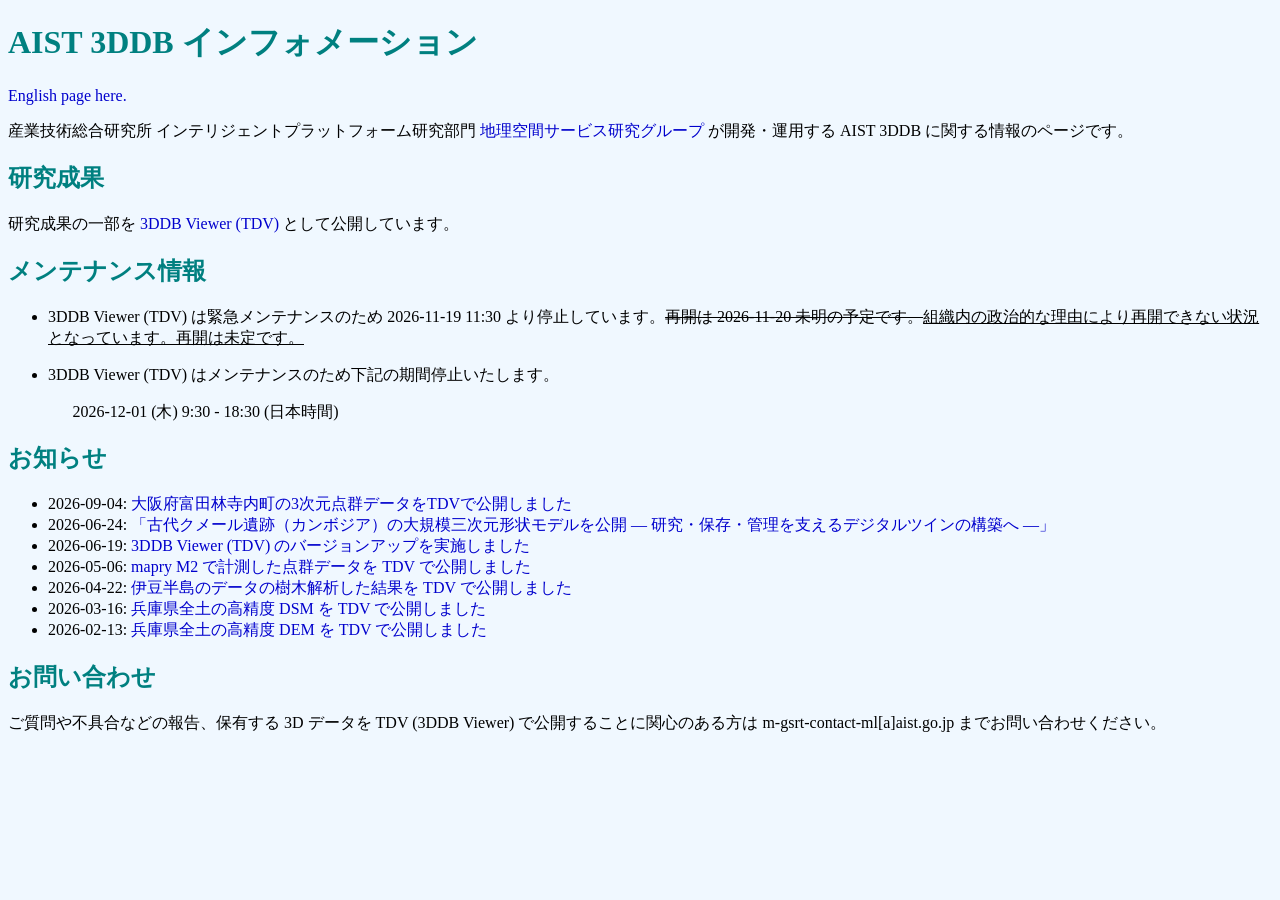
<file: docs/index.html>
<!DOCTYPE html>
<html lang="ja">
<head>
  <meta charset="UTF-8">
  <meta name="viewport" content="width=device-width, initial-scale=1.0">
  <title>AIST 3DDB Information</title>
  <meta name="description" content="Information about the AIST 3DDB is provided here.">
  <link rel="canonical" href="https://https://aistairc.github.io/aist3ddb-info/">
  <link rel="stylesheet" href="./index.css">
</head>
<body>
<h1 id="title" class="heading">AIST 3DDB インフォメーション</h1>

<p id="guide"><a href="./en/index.html">English page here.</a></p>

<p id="summary">産業技術総合研究所 インテリジェントプラットフォーム研究部門 <a href="https://www.ipri.aist.go.jp/gsvrg/index.html">地理空間サービス研究グループ</a> が開発・運用する AIST 3DDB に関する情報のページです。</p>

<h2 id="research-results" class="heading">研究成果</h2>

研究成果の一部を <a href="https://gsvrg.ipri.aist.go.jp/3ddb_demo/tdv/index.html">3DDB Viewer (TDV)</a> として公開しています。

<h2 id="mnt-info" class="heading">メンテナンス情報</h2>

<ul>
  <li><p id="mnt-desc">3DDB Viewer (TDV) は緊急メンテナンスのため 2026-11-19 11:30 より停止しています。<del>再開は 2026-11-20 未明の予定です。</del><ins>組織内の政治的な理由により再開できない状況となっています。再開は未定です。</ins></p></li>
  <li>
   <p id="mnt-desc">3DDB Viewer (TDV) はメンテナンスのため下記の期間停止いたします。
   </p><p id="mnt-period">2026-12-01 (木) 9:30 - 18:30 (日本時間)</p>
  </li>
</ul>

<h2 id="news" class="heading">お知らせ</h2>

<ul>
  <li>2026-09-04: <a href="https://www.ipri.aist.go.jp/gsvrg/2026/09/tondabayashi-2026Sep04.html">大阪府富田林寺内町の3次元点群データをTDVで公開しました</a></li>
  <li>2026-06-24: <a href="https://www.ipri.aist.go.jp/gsvrg/2026/06/tdv-angkor-cambodia.html">「古代クメール遺跡（カンボジア）の大規模三次元形状モデルを公開 ― 研究・保存・管理を支えるデジタルツインの構築へ ―」</a></li>
  <li>2026-06-19: <a href="https://www.ipri.aist.go.jp/gsvrg/2026/06/202606-tdv-vup.html">3DDB Viewer (TDV) のバージョンアップを実施しました</a></li>
  <li>2026-05-06: <a href="https://www.ipri.aist.go.jp/gsvrg/2026/05/m2-tdv-2026may07.html">mapry M2 で計測した点群データを TDV で公開しました</a></li>
  <li>2026-04-22: <a href="https://www.ipri.aist.go.jp/gsvrg/2026/04/izu-tdv-2026apr22.html">伊豆半島のデータの樹木解析した結果を TDV で公開しました</a></li>
  <li>2026-03-16: <a href="https://www.ipri.aist.go.jp/gsvrg/2026/03/2026-hyogo-dsm.html">兵庫県全土の高精度 DSM を TDV で公開しました</a></li>
  <li>2026-02-13: <a href="https://www.ipri.aist.go.jp/gsvrg/2026/02/2026-hyogo-3dgeo.html">兵庫県全土の高精度 DEM を TDV で公開しました</a></li>
</ul>

<h2 id="contact" class="heading">お問い合わせ</h2>

<p>ご質問や不具合などの報告、保有する 3D データを TDV (3DDB Viewer) で公開することに関心のある方は m-gsrt-contact-ml[a]aist.go.jp までお問い合わせください。</p>
</body>
</html>
</file>
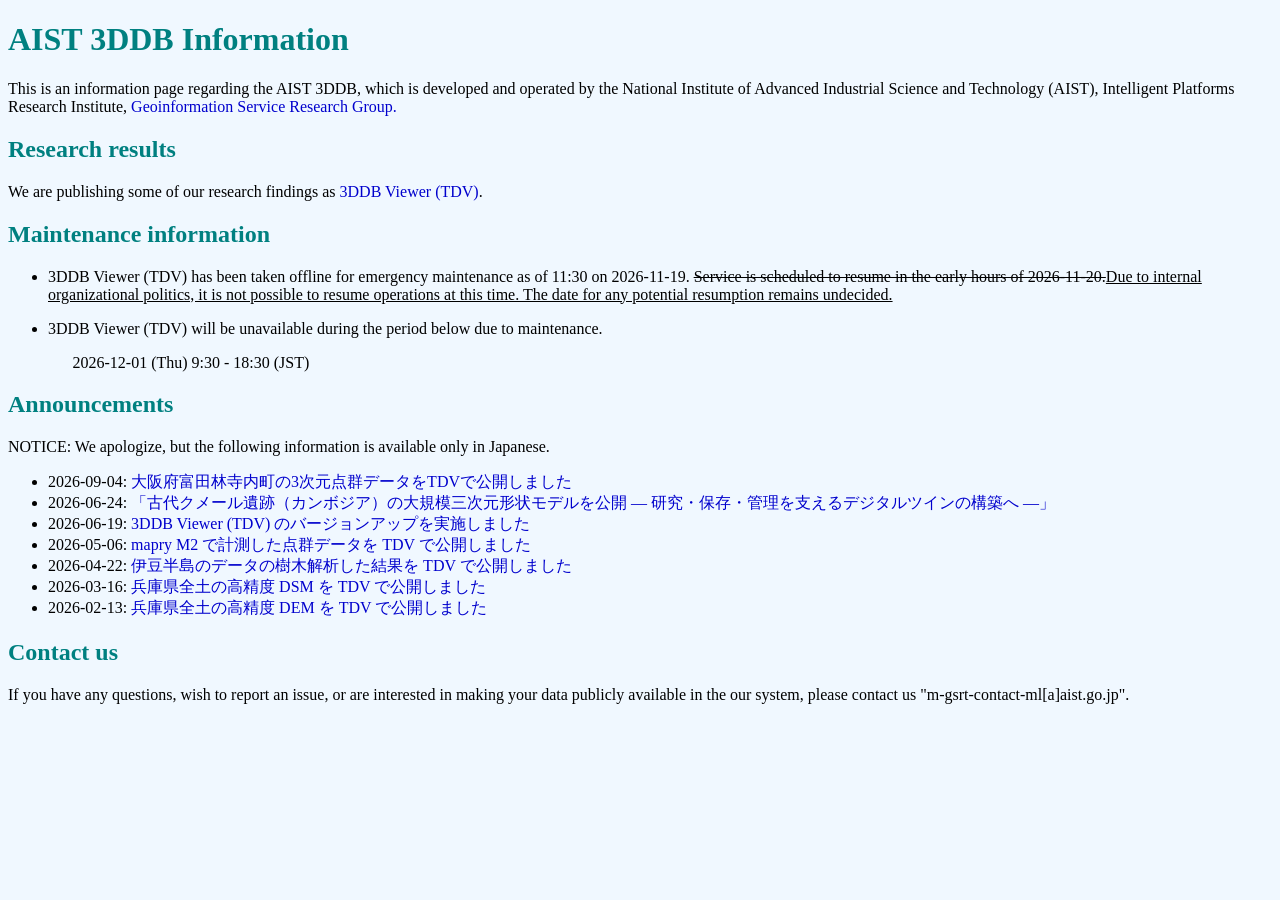
<file: docs/en/index.html>
<!DOCTYPE html>
<html lang="en">
<head>
  <meta charset="UTF-8">
  <meta name="viewport" content="width=device-width, initial-scale=1.0">
  <title>AIST 3DDB Information</title>
  <meta name="description" content="Information about the AIST 3DDB is provided here.">
  <link rel="canonical" href="https://https://aistairc.github.io/aist3ddb-info/">
  <link rel="stylesheet" href="../index.css">
</head>
<body>
<h1 id="title" class="heading">AIST 3DDB Information</h1>

<p id="summary">This is an information page regarding the AIST 3DDB, which is developed and operated by the National Institute of Advanced Industrial Science and Technology (AIST), Intelligent Platforms Research Institute, <a href="https://www.ipri.aist.go.jp/gsvrg/en/index.html">Geoinformation Service Research Group.</a></p>

<h2 id="research-results" class="heading">Research results</h2>
<p>We are publishing some of our research findings as <a href="https://gsvrg.ipri.aist.go.jp/3ddb_demo/tdv/index.html">3DDB Viewer (TDV)</a>.</p>

<h2 id="mnt-info" class="heading">Maintenance information</h2>

<ul>
  <li>
    <p id="mnt-info">3DDB Viewer (TDV) has been taken offline for emergency maintenance as of 11:30 on 2026-11-19. <del>Service is scheduled to resume in the early hours of 2026-11-20.</del><ins>Due to internal organizational politics, it is not possible to resume operations at this time. The date for any potential resumption remains undecided.</ins></p>
  </li>
  <li>
    <p id="mnt-info">3DDB Viewer (TDV) will be unavailable during the period below due to maintenance.</p>
    <p id="mnt-period">2026-12-01 (Thu) 9:30 - 18:30 (JST)</p>
  </li>
</ul>

<h2 id="news" class="heading">Announcements</h2>
<p>NOTICE: We apologize, but the following information is available only in Japanese.</p>
<ul>
  <li>2026-09-04: <a href="https://www.ipri.aist.go.jp/gsvrg/2026/09/tondabayashi-2026Sep04.html">大阪府富田林寺内町の3次元点群データをTDVで公開しました</a></li>
  <li>2026-06-24: <a href="https://www.ipri.aist.go.jp/gsvrg/2026/06/tdv-angkor-cambodia.html">「古代クメール遺跡（カンボジア）の大規模三次元形状モデルを公開 ― 研究・保存・管理を支えるデジタルツインの構築へ ―」</a></li>
  <li>2026-06-19: <a href="https://www.ipri.aist.go.jp/gsvrg/2026/06/202606-tdv-vup.html">3DDB Viewer (TDV) のバージョンアップを実施しました</a></li>
  <li>2026-05-06: <a href="https://www.ipri.aist.go.jp/gsvrg/2026/05/m2-tdv-2026may07.html">mapry M2 で計測した点群データを TDV で公開しました</a></li>
  <li>2026-04-22: <a href="https://www.ipri.aist.go.jp/gsvrg/2026/04/izu-tdv-2026apr22.html">伊豆半島のデータの樹木解析した結果を TDV で公開しました</a></li>
  <li>2026-03-16: <a href="https://www.ipri.aist.go.jp/gsvrg/2026/03/2026-hyogo-dsm.html">兵庫県全土の高精度 DSM を TDV で公開しました</a></li>
  <li>2026-02-13: <a href="https://www.ipri.aist.go.jp/gsvrg/2026/02/2026-hyogo-3dgeo.html">兵庫県全土の高精度 DEM を TDV で公開しました</a></li>
</ul>

<h2 id="contact" class="heading">Contact us</h2>
<p>If you have any questions, wish to report an issue, or are interested in making your data publicly available in the our system, please contact us "m-gsrt-contact-ml[a]aist.go.jp".</p>
</body>
</html>
</file>
<file: docs/index.css>
body {
  background: aliceblue;
}

body a:link {
  color: mediumblue;
  text-decoration: none;
}

body a:visited {
  color: darkblue;
  text-decoration: none;
}

body a:hover {
  color: darkgreen;
  text-decoration: none;
}

body a:active {
  color: springgreen;
  text-decoration: none;
}

.heading {
  color: teal;
}

#mnt-period {
  margin-left: 2%;
}
</file>
